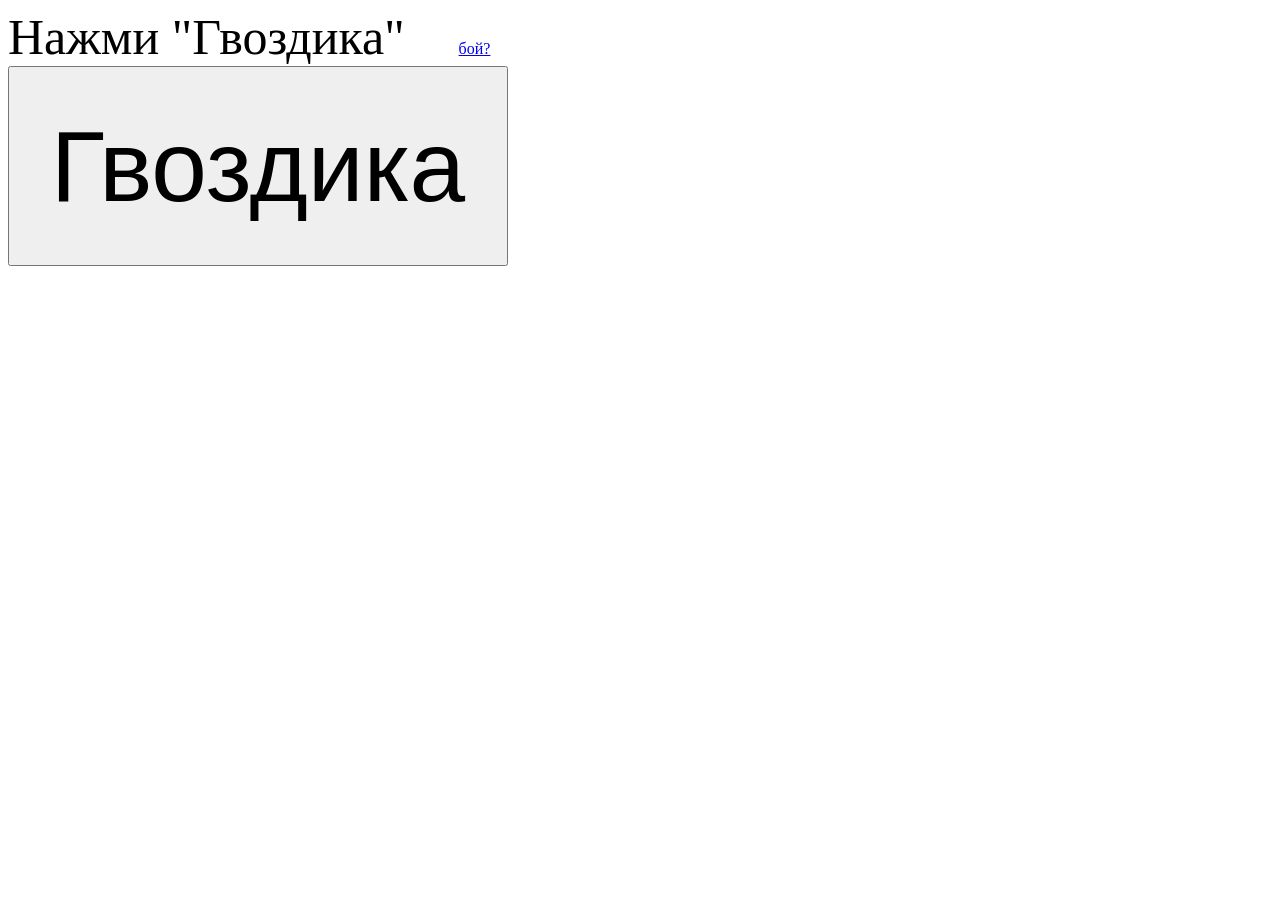
<file: index123.html>
<!DOCTYPE html>
<html lang="en">

<head>
    <meta charset="UTF-8">
    <title>Gvozdika Project</title>
    <link rel="stylesheet" href="alertify/themes/alertify.core.css" />
    <link rel="stylesheet" href="alertify/themes/alertify.default.css" />
    <link rel="stylesheet" href="gvozdika.css">
    <meta name="viewport" content="width=device-width">
    <script src="alertify/alertify.min.js"></script>
    <script src="gvozdika.js"></script>
</head>

<body>
    <div class="label_gvozdika">Нажми "Гвоздика"</div> <a href="#" onclick="fight()">бой?</a>
    <input class="button_gvozdika" type="submit" value="Гвоздика" onclick="showNepizdika(this)"> </body>

</html>
</file>
<file: alertify/themes/alertify.core.css>
.alertify,
.alertify-show,
.alertify-log {
    -webkit-transition: all 500ms cubic-bezier(0.175, 0.885, 0.320, 1.275);
    -moz-transition: all 500ms cubic-bezier(0.175, 0.885, 0.320, 1.275);
    -ms-transition: all 500ms cubic-bezier(0.175, 0.885, 0.320, 1.275);
    -o-transition: all 500ms cubic-bezier(0.175, 0.885, 0.320, 1.275);
    transition: all 500ms cubic-bezier(0.175, 0.885, 0.320, 1.275);
    /* easeOutBack */
}

.alertify-hide {
    -webkit-transition: all 250ms cubic-bezier(0.600, -0.280, 0.735, 0.045);
    -moz-transition: all 250ms cubic-bezier(0.600, -0.280, 0.735, 0.045);
    -ms-transition: all 250ms cubic-bezier(0.600, -0.280, 0.735, 0.045);
    -o-transition: all 250ms cubic-bezier(0.600, -0.280, 0.735, 0.045);
    transition: all 250ms cubic-bezier(0.600, -0.280, 0.735, 0.045);
    /* easeInBack */
}

.alertify-log-hide {
    -webkit-transition: all 500ms cubic-bezier(0.600, -0.280, 0.735, 0.045);
    -moz-transition: all 500ms cubic-bezier(0.600, -0.280, 0.735, 0.045);
    -ms-transition: all 500ms cubic-bezier(0.600, -0.280, 0.735, 0.045);
    -o-transition: all 500ms cubic-bezier(0.600, -0.280, 0.735, 0.045);
    transition: all 500ms cubic-bezier(0.600, -0.280, 0.735, 0.045);
    /* easeInBack */
}

.alertify-cover {
    position: fixed;
    z-index: 99999;
    top: 0;
    right: 0;
    bottom: 0;
    left: 0;
    background-color: white;
    filter: alpha(opacity=0);
    opacity: 0;
}

.alertify-cover-hidden {
    display: none;
}

.alertify {
    position: fixed;
    z-index: 99999;
    top: 50px;
    left: 50%;
    width: 550px;
    margin-left: -275px;
    opacity: 1;
}

.alertify-hidden {
    -webkit-transform: translate(0, -150px);
    -moz-transform: translate(0, -150px);
    -ms-transform: translate(0, -150px);
    -o-transform: translate(0, -150px);
    transform: translate(0, -150px);
    opacity: 0;
    display: none;
}


/* overwrite display: none; for everything except IE6-8 */

:root *> .alertify-hidden {
    display: block;
    visibility: hidden;
}

.alertify-logs {
    position: fixed;
    z-index: 5000;
    bottom: 10px;
    right: 10px;
    width: 600px;
    font-size: 50px;
}

.alertify-logs-hidden {
    display: none;
}

.alertify-log {
    display: block;
    margin-top: 10px;
    position: relative;
    right: -300px;
    opacity: 0;
}

.alertify-log-show {
    right: 0;
    opacity: 1;
}

.alertify-log-hide {
    -webkit-transform: translate(300px, 0);
    -moz-transform: translate(300px, 0);
    -ms-transform: translate(300px, 0);
    -o-transform: translate(300px, 0);
    transform: translate(300px, 0);
    opacity: 0;
}

.alertify-dialog {
    padding: 25px;
}

.alertify-resetFocus {
    border: 0;
    clip: rect(0 0 0 0);
    height: 1px;
    margin: -1px;
    overflow: hidden;
    padding: 0;
    position: absolute;
    width: 1px;
}

.alertify-inner {
    text-align: center;
    font-size: 50px
}

.alertify-message {
    font-size: 100px;
}

.alertify-text {
    margin-bottom: 15px;
    width: 100%;
    -webkit-box-sizing: border-box;
    -moz-box-sizing: border-box;
    box-sizing: border-box;
    font-size: 100%;
}

.alertify-buttons {}

.alertify-button,
.alertify-button:hover,
.alertify-button:active,
.alertify-button:visited {
    background: none;
    text-decoration: none;
    border: none;
    /* line-height and font-size for input button */
    line-height: 1.5;
    font-size: 100%;
    display: inline-block;
    cursor: pointer;
    margin-left: 5px;
}

@media only screen and (max-width: 680px) {
    .alertify,
    .alertify-logs {
        width: 90%;
        -webkit-box-sizing: border-box;
        -moz-box-sizing: border-box;
        box-sizing: border-box;
    }
    .alertify {
        left: 5%;
        margin: 0;
    }
}
</file>
<file: alertify/themes/alertify.default.css>
/**
 * Default Look and Feel
 */
.alertify,
.alertify-log {
	font-family: sans-serif;
}
.alertify {
	background: #FFF;
	border: 10px solid #333; /* browsers that don't support rgba */
	border: 10px solid rgba(0,0,0,.7);
	border-radius: 8px;
	box-shadow: 0 3px 3px rgba(0,0,0,.3);
	-webkit-background-clip: padding;     /* Safari 4? Chrome 6? */
	   -moz-background-clip: padding;     /* Firefox 3.6 */
	        background-clip: padding-box; /* Firefox 4, Safari 5, Opera 10, IE 9 */
}
	.alertify-text {
		border: 1px solid #CCC;
		padding: 10px;
		border-radius: 4px;
	}
	.alertify-button {
		border-radius: 4px;
		color: #FFF;
		font-weight: bold;
		padding: 6px 15px;
		text-decoration: none;
		text-shadow: 1px 1px 0 rgba(0,0,0,.5);
		box-shadow: inset 0 1px 0 0 rgba(255,255,255,.5);
		background-image: -webkit-linear-gradient(top, rgba(255,255,255,.3), rgba(255,255,255,0));
		background-image:    -moz-linear-gradient(top, rgba(255,255,255,.3), rgba(255,255,255,0));
		background-image:     -ms-linear-gradient(top, rgba(255,255,255,.3), rgba(255,255,255,0));
		background-image:      -o-linear-gradient(top, rgba(255,255,255,.3), rgba(255,255,255,0));
		background-image:         linear-gradient(top, rgba(255,255,255,.3), rgba(255,255,255,0));
	}
	.alertify-button:hover,
	.alertify-button:focus {
		outline: none;
		background-image: -webkit-linear-gradient(top, rgba(0,0,0,.1), rgba(0,0,0,0));
		background-image:    -moz-linear-gradient(top, rgba(0,0,0,.1), rgba(0,0,0,0));
		background-image:     -ms-linear-gradient(top, rgba(0,0,0,.1), rgba(0,0,0,0));
		background-image:      -o-linear-gradient(top, rgba(0,0,0,.1), rgba(0,0,0,0));
		background-image:         linear-gradient(top, rgba(0,0,0,.1), rgba(0,0,0,0));
	}
	.alertify-button:focus {
		box-shadow: 0 0 15px #2B72D5;
	}
	.alertify-button:active {
		position: relative;
		box-shadow: inset 0 2px 4px rgba(0,0,0,.15), 0 1px 2px rgba(0,0,0,.05);
	}
		.alertify-button-cancel,
		.alertify-button-cancel:hover,
		.alertify-button-cancel:focus {
			background-color: #FE1A00;
			border: 1px solid #D83526;
		}
		.alertify-button-ok,
		.alertify-button-ok:hover,
		.alertify-button-ok:focus {
			background-color: #5CB811;
			border: 1px solid #3B7808;
		}

.alertify-log {
	background: #1F1F1F;
	background: rgba(0,0,0,.9);
	padding: 15px;
	border-radius: 4px;
	color: #FFF;
	text-shadow: -1px -1px 0 rgba(0,0,0,.5);
}
	.alertify-log-error {
		background: #FE1A00;
		background: rgba(254,26,0,.9);
	}
	.alertify-log-success {
		background: #5CB811;
		background: rgba(92,184,17,.9);
	}
</file>
<file: gvozdika.css>
.alertify-log-custom {
    background: blue;
}

.label_gvozdika {
    font-size: 50px;
    display: inline-block;
    margin-right: 50px;
}

.button_gvozdika {
    width: 500px;
    height: 200px;
    font-size: 100px;
    display: block;
}
</file>
